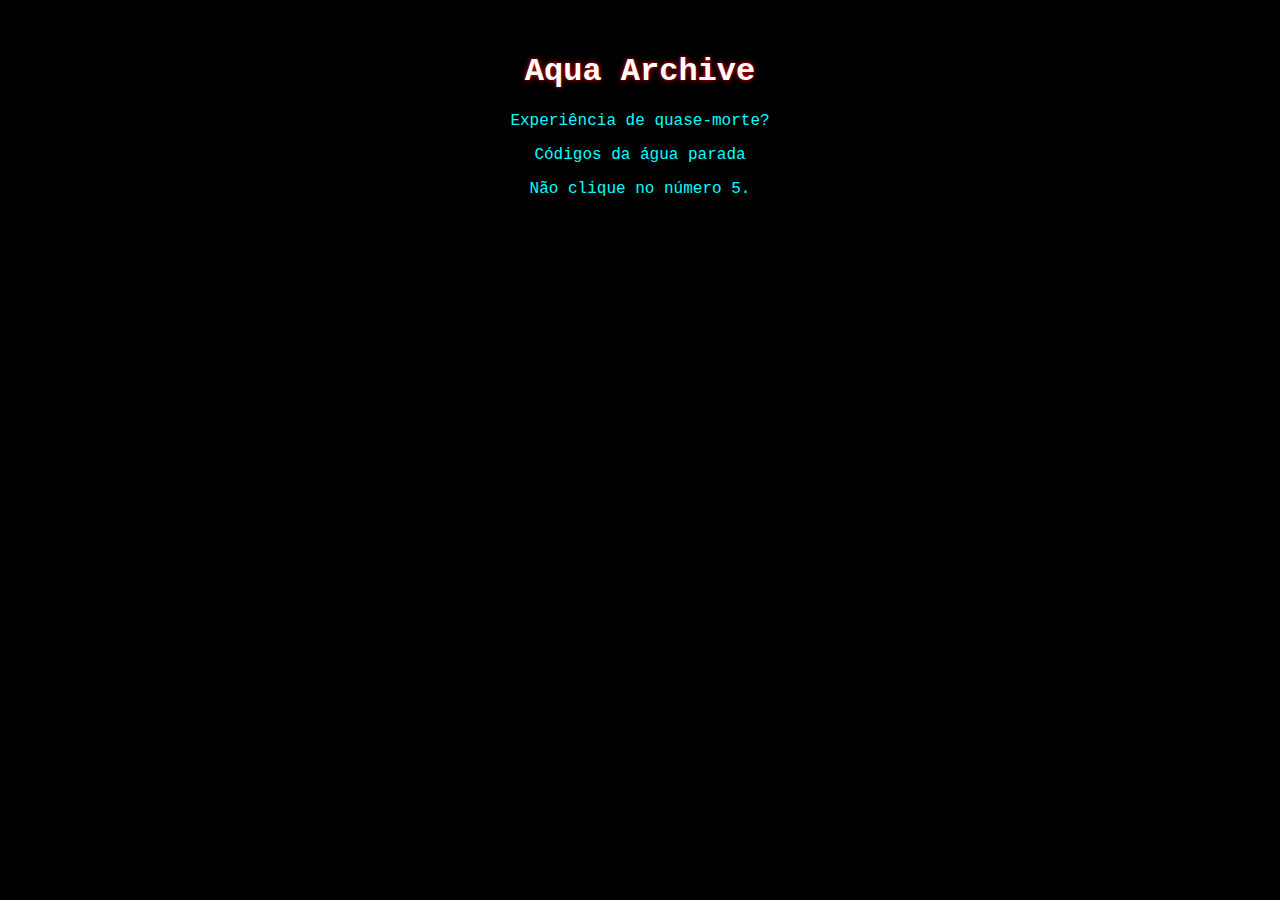
<file: index.html>
<!DOCTYPE html>
<html lang="pt-br">
<head>
  <meta charset="UTF-8">
  <title>Hollowboard</title>
  <link rel="stylesheet" href="style.css">
</head>
<body>
  <div class="forum">
    <h1>Aqua Archive</h1>
    <ul>
      <li><a href="login.html">Experiência de quase-morte?</a></li>
      <li><a href="codigo-da-agua-parada.html">Códigos da água parada</a></li>
      <li><a href="negado.html">Não clique no número 5.</a></li>
      <audio id="hoverSound" src="glitch.mp3" preload="auto"></audio>
  <script src="script.js"></script>
    </ul>
  </div>
</body>
</html>
</file>
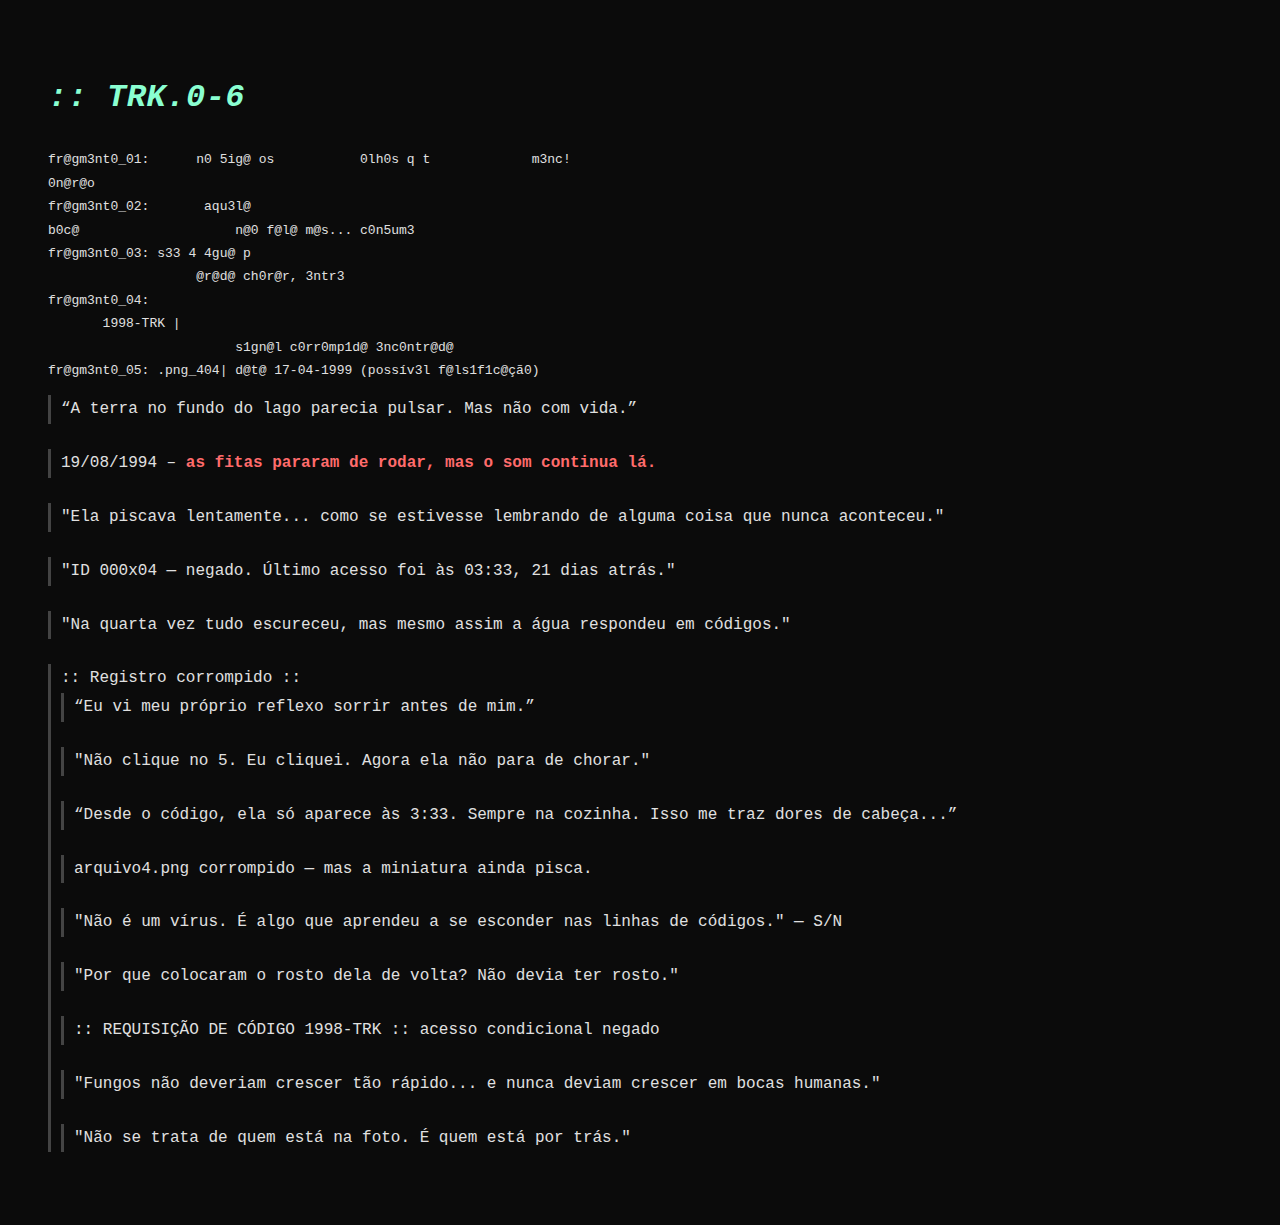
<file: codigo-da-agua-parada.html>
<!DOCTYPE html>
<html lang="pt-BR">
<head>
  <meta charset="UTF-8">
  <title>Códigos da Água Parada</title>
  <style>
    body {
      background-color: #0b0b0b;
      color: #e0e0e0;
      font-family: 'Courier New', Courier, monospace;
      padding: 40px;
      line-height: 1.8;
    }
    .fragmento {
      margin-bottom: 25px;
      padding-left: 10px;
      border-left: 3px solid #444;
    }
    .glitch {
      color: #8affd1;
      font-style: italic;
      letter-spacing: 0.5px;
    }
    .weird {
      color: #ff6b6b;
      font-weight: bold;
    }
  </style>
</head>
<body>

  <h1 class="glitch">:: TRK.0-6</h1>
  
<pre>
fr@gm3nt0_01:      n0 5ig@ os           0lh0s q t             m3nc!
0n@r@o
fr@gm3nt0_02:       aqu3l@ 
b0c@                    n@0 f@l@ m@s... c0n5um3
fr@gm3nt0_03: s33 4 4gu@ p
                   @r@d@ ch0r@r, 3ntr3
fr@gm3nt0_04: 
       1998-TRK |
                        s1gn@l c0rr0mp1d@ 3nc0ntr@d@
fr@gm3nt0_05: .png_404| d@t@ 17-04-1999 (possív3l f@ls1f1c@çã0)
</pre>

  <div class="fragmento">“A terra no fundo do lago parecia pulsar. Mas não com vida.”</div>
  <div class="fragmento">19/08/1994 – <span class="weird">as fitas pararam de rodar, mas o som continua lá.</span></div>
  <div class="fragmento">"Ela piscava lentamente... como se estivesse lembrando de alguma coisa que nunca aconteceu."</div>
  <div class="fragmento">"ID 000x04 — negado. Último acesso foi às 03:33, 21 dias atrás."</div>
  <div class="fragmento">"Na quarta vez tudo escureceu, mas mesmo assim a água respondeu em códigos."</div>
  <div class="fragmento">:: Registro corrompido :: <a hrc="log.html"'não posso mais confiar em minha voz... ela não é mais minha.'</div>
  <div class="fragmento">“Eu vi meu próprio reflexo sorrir antes de mim.”</a></div>
  <div class="fragmento">"Não clique no 5. Eu cliquei. Agora ela não para de chorar."</div>
  <div class="fragmento">“Desde o código, ela só aparece às 3:33. Sempre na cozinha. Isso me traz dores de cabeça...”</div>
  <div class="fragmento">arquivo4.png corrompido — mas a miniatura ainda pisca.</div>
  <div class="fragmento">"Não é um vírus. É algo que aprendeu a se esconder nas linhas de códigos." — S/N</div>
  <div class="fragmento">"Por que colocaram o rosto dela de volta? Não devia ter rosto."</div>
  <div class="fragmento">:: REQUISIÇÃO DE CÓDIGO 1998-TRK :: acesso condicional negado</div>
  <div class="fragmento">"Fungos não deveriam crescer tão rápido... e nunca deviam crescer em bocas humanas."</div>
  <div class="fragmento">"Não se trata de quem está na foto. É quem está por trás."</div>

</body>
</html>
</file>
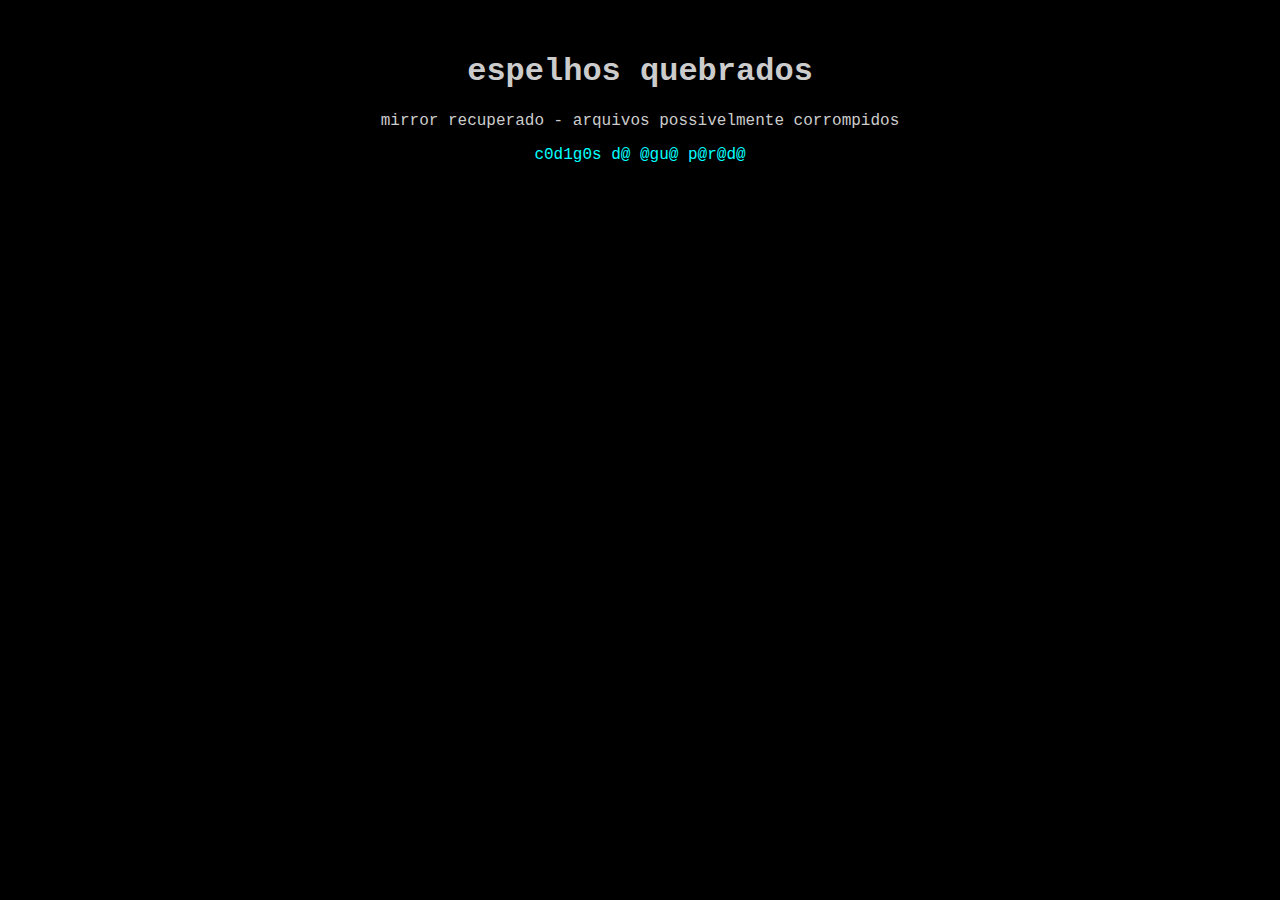
<file: espelhos.html>
<!DOCTYPE html>
<html lang="pt-BR">
<head>
  <meta charset="UTF-8">
  <meta name="viewport" content="width=device-width, initial-scale=1.0">
  <title>espelhos quebrados</title>
  <link rel="stylesheet" href="style.css">
</head>
<body>
  <div class="container">
    <h1>espelhos quebrados</h1>
    <p>mirror recuperado - arquivos possivelmente corrompidos</p>
    <a href="codigo_agua_parada.html">c0d1g0s d@ @gu@ p@r@d@</a>
  </div>
</body>
</html>
</file>
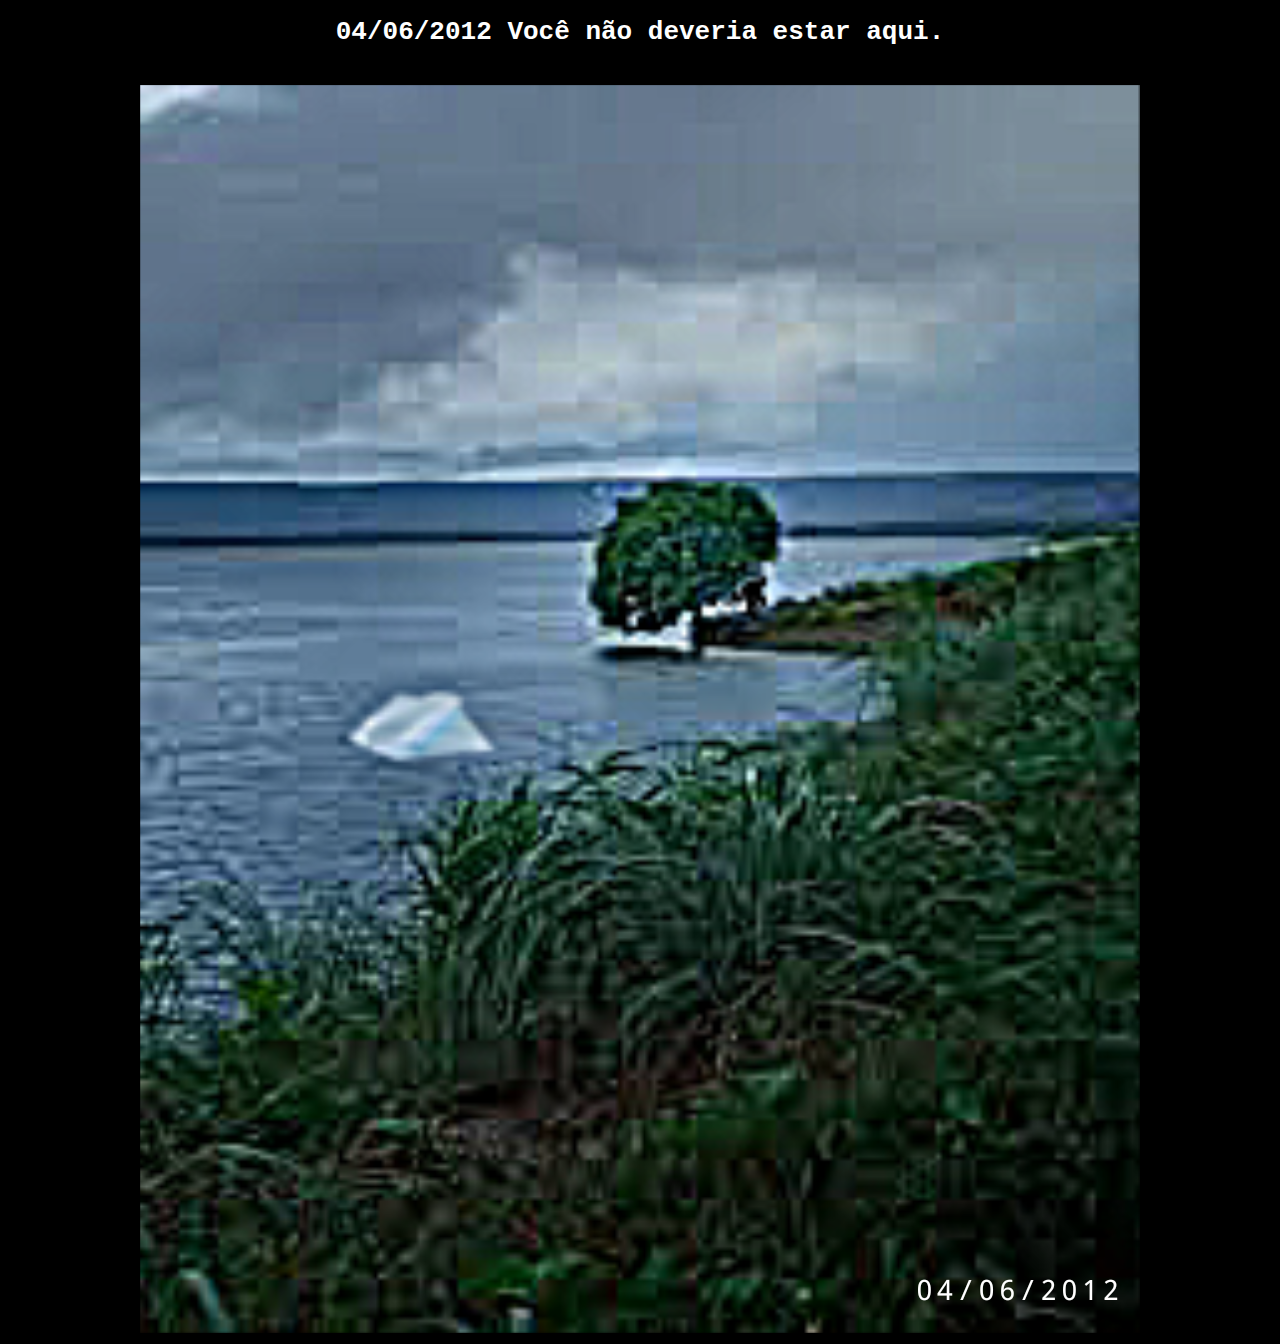
<file: lago.html>
<!DOCTYPE html>
<html lang="pt-br">
<head>
  <meta charset="UTF-8">
  <title>Lago</title>
</head>
<body style="background-color: black; color: white; text-align: center; font-family: monospace;">
  <h1>04/06/2012
  Você não deveria estar aqui.</h1>
  <img src="lago.png" alt="Imagem do Lago" style="max-width: 90%; margin-top: 20px;">
</body>
</html>
</file>
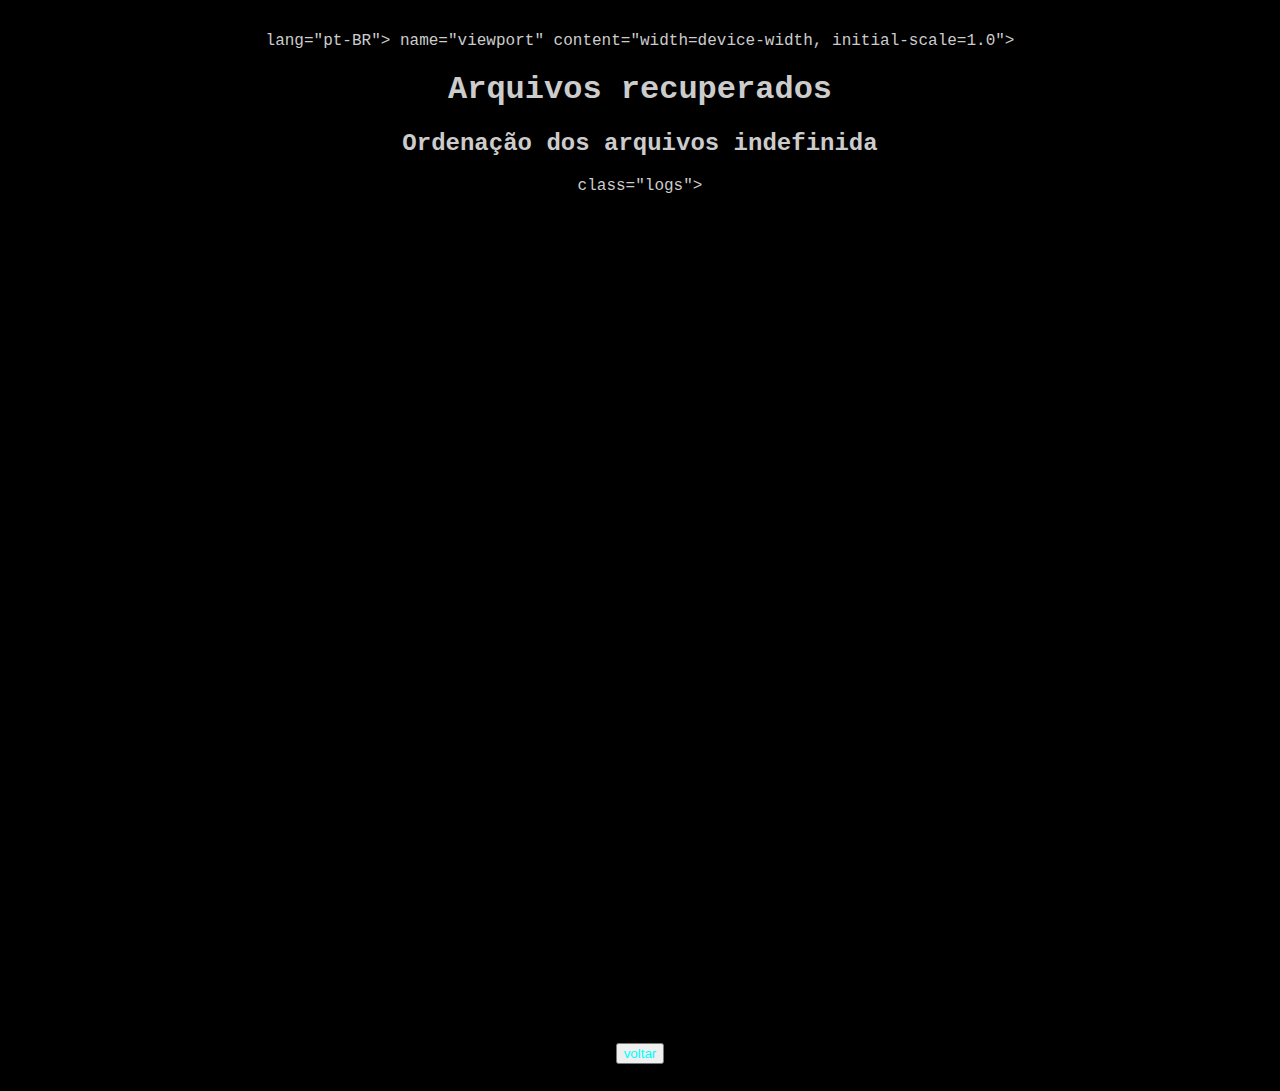
<file: log.html>
<!DOCTYPE html>
<html> lang="pt-BR">
<head>
  <meta charset="UTF-8">
<meta> name="viewport" content="width=device-width, initial-scale=1.0">
<link rel="stylesheet" href="style.css">
  <h1>Arquivos recuperados</h1>
  <h2>Ordenação dos arquivos indefinida</h2>
<div> class="logs">
  <pre><object data="logs/0003_a.log" type="text/plain"></object></pre>
  <pre><object data="logs/042_a.log" type="text/plain"></object></pre>
  <pre><object data="logs/043_b.log" type="text/plain"></object></pre>
  <pre><object data="logs/046_d.log" type="text/plain"></object></pre>
  <pre><object data="logs/048_f.log" type="text/plain"></object></pre>
<button><a href="index.html">voltar</a></button>
</div>
</head>
</file>
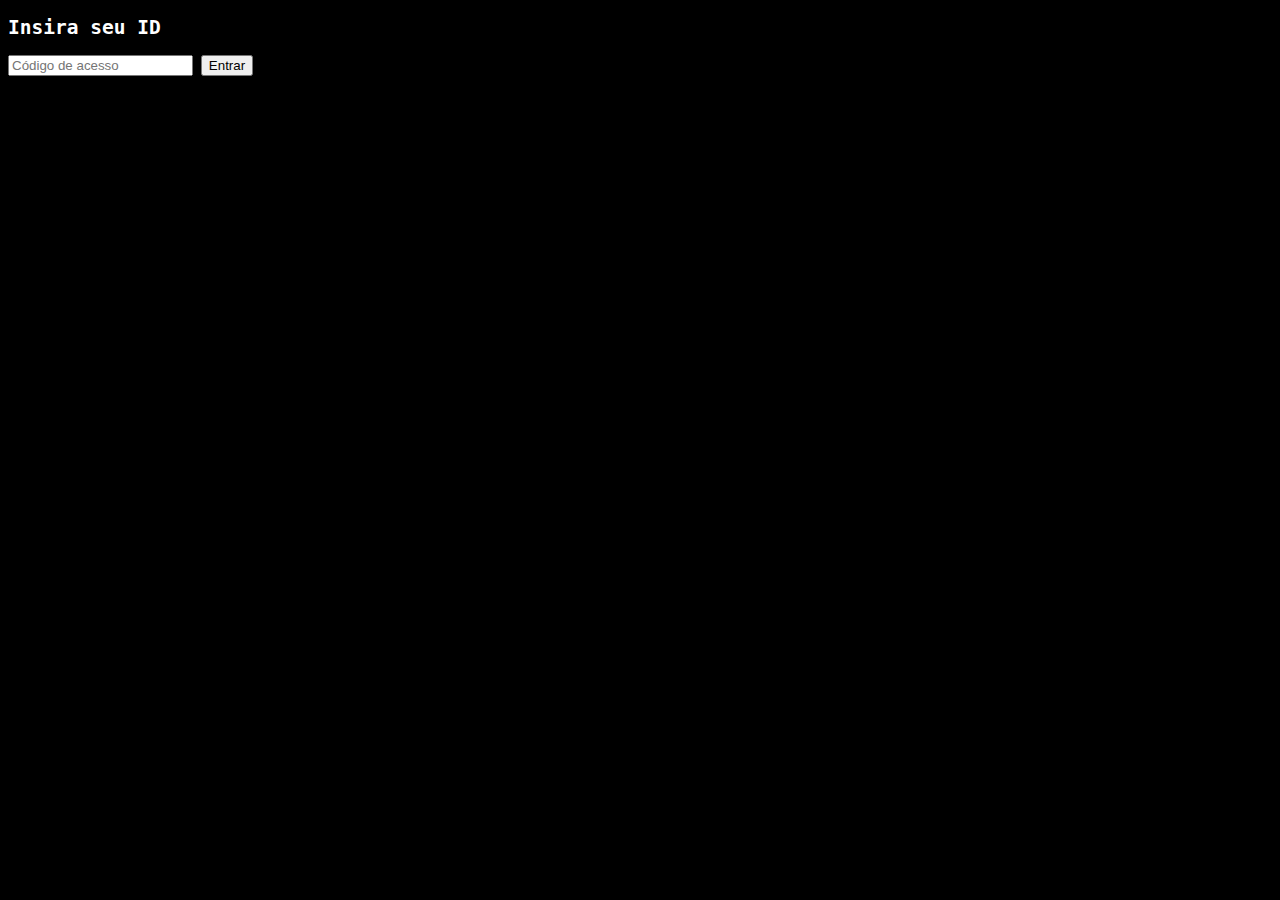
<file: login.html>
<!DOCTYPE html>
<html lang="pt-br">
<head>
  <meta charset="UTF-8">
  <title>Entrada</title>
</head>
<body style="background-color: black; color: white; font-family: monospace;">
  <h2>Insira seu ID</h2>
  <form onsubmit="return verificarAcesso()">
    <input type="text" id="codigo" placeholder="Código de acesso" required>
    <button type="submit">Entrar</button>
  </form>

  <script>
    function verificarAcesso() {
      const agora = new Date();
      const horas = agora.getHours();
      const minutos = agora.getMinutes();
      const codigo = document.getElementById("codigo").value.trim();

      if (horas === 3 && minutos === 33) {
        if (codigo === "1998-TRK") {
          window.location.href = "arquivo.html";
        } else {
          window.location.href = "lago.html";
        }
      } else {
        alert("Acesso não autorizado. Tente às 3h33.");
      }

      return false;
    }
  </script>
</body>
</html>
</file>
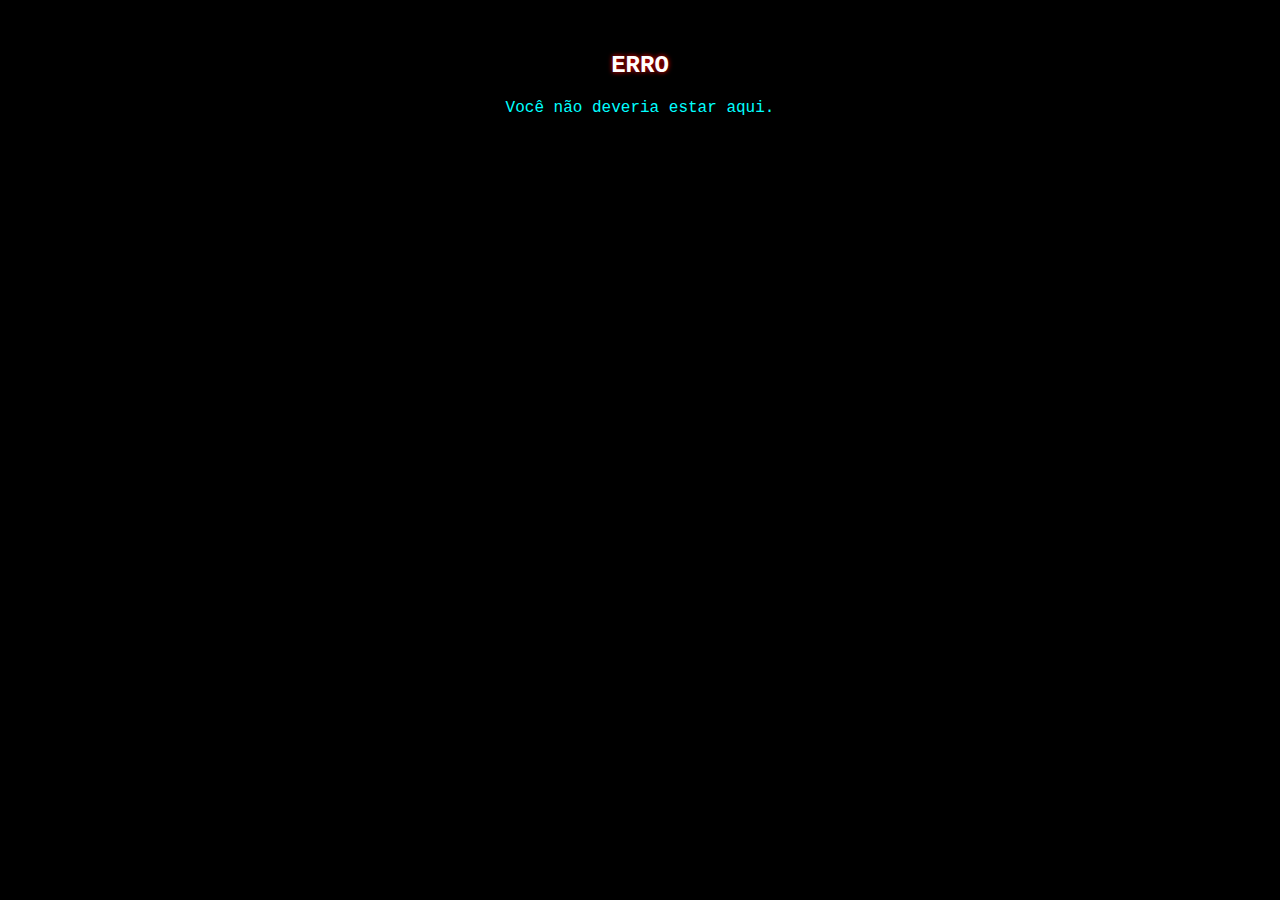
<file: negado.html>
<!DOCTYPE html>
<html lang="pt-br">
<head>
  <meta charset="UTF-8">
  <title>Acesso Negado</title>
  <link rel="stylesheet" href="style.css">
</head>
<body>
  <div class="negado">
    <h2>ERRO</h2>
    <a href="espelhos.html">Você não deveria estar aqui.</a>

<audio id="hoverSound" src="glitch.mp3" preload="auto"></audio>
  <script document.querySelectorAll('enter, button').forEach(el => {
  el.addEventListener('mouse', () => {
    const audio = document.getElementById('hoverSound');
    audio.currentTime = 0.5;
    audio.play();
  });
});
 ></script>
  </div>
</body>
</html>
</file>
<file: style.css>
body {
  background-color: black;
  color: #ccc;
  font-family: 'Courier New', Courier, monospace;
  text-align: center;
  margin: 0;
  padding: 2em;
}
.forum h1, .login h2, .negado h2 {
  color: white;
  text-shadow: 0 0 5px red;
}
ul {
  list-style: none;
  padding: 0;
}
li {
  margin: 1em 0;
}
a {
  color: cyan;
  text-decoration: none;
}
a:hover {
  text-shadow: 0 0 5px cyan;
}
.lago img {
  width: 100%;
  max-width: 400px;
  filter: blur(3px) grayscale(80%);
}
</file>
